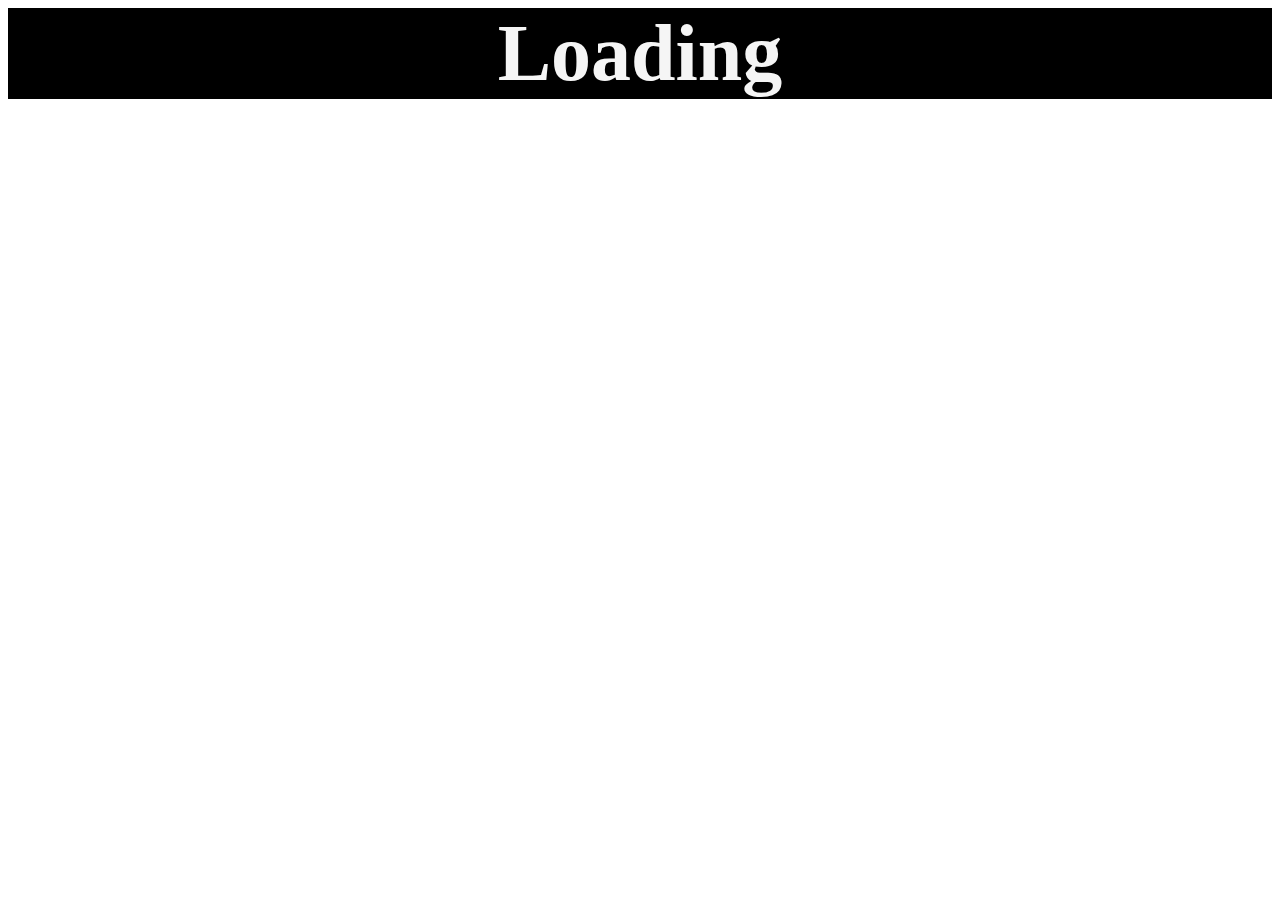
<file: index.html>
<html>
<head>
<script src="https://d3js.org/d3.v5.min.js"></script> 
<link href="style.css" type="text/css" rel="stylesheet"/>
</head>
    <body>
        <div id ="titleholder">
            <h1 id="title">Loading</h1>
        </div> 
        <div id ="dexHolder"></div>
        
        
    
    
    
    
    <script src="script.js"></script>
    </body>
</html>
</file>
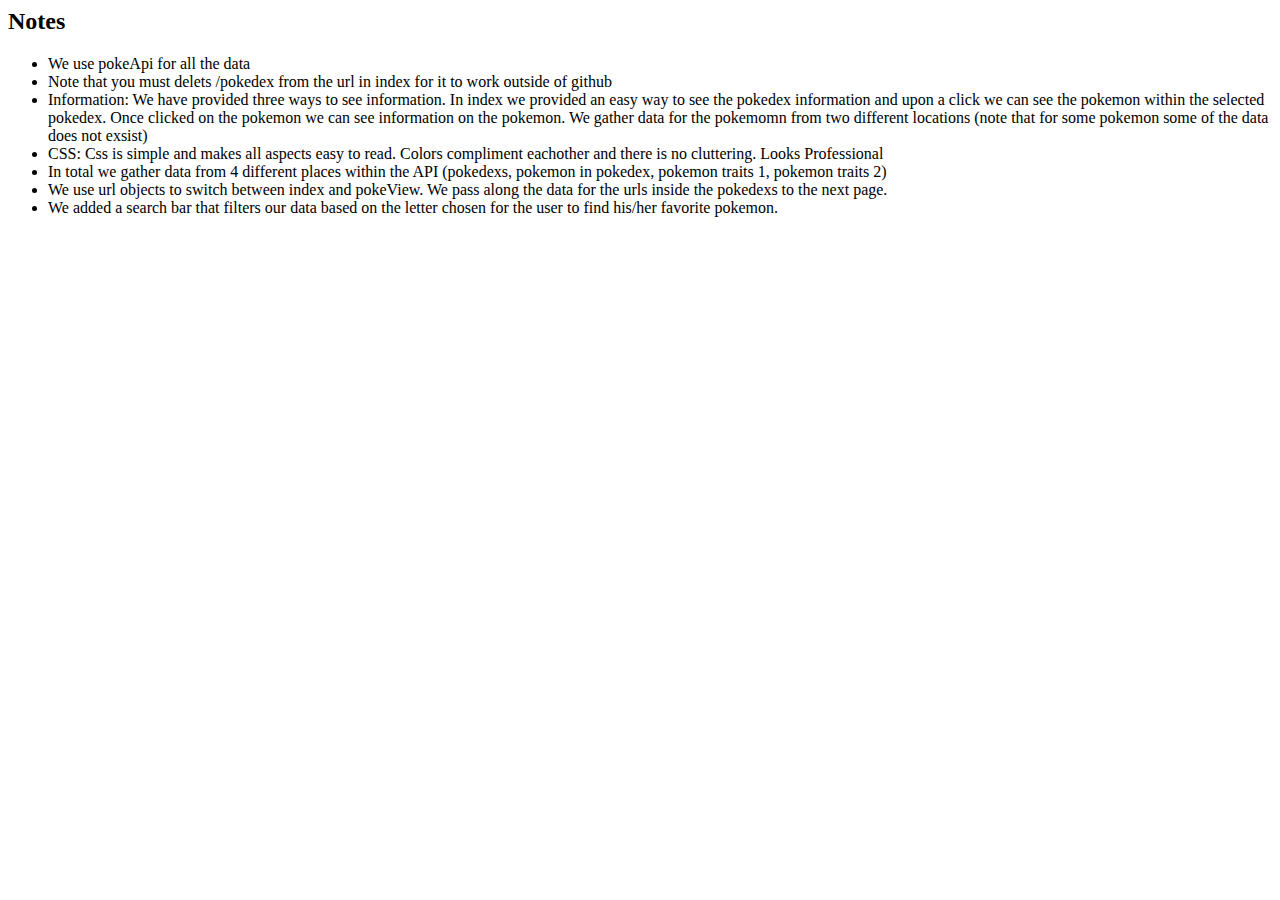
<file: notes.html>
<html>
<body>

    
    
 <h2> Notes </h2>   
    
    <ul>
        <li> We use pokeApi for all the data</li>
        <li> Note that you must delets /pokedex from the url in index for it to work outside of github</li>
        <li>Information: We have provided three ways to see information. In index we provided an easy way to see the pokedex information and upon a click we can        see the pokemon within the selected pokedex. Once clicked on the pokemon we can see information on the pokemon. We gather data for the pokemomn from        two different locations (note that for some pokemon some of the data does not exsist)</li>
        <li>CSS: Css is simple and makes all aspects easy to read. Colors compliment eachother and there is no cluttering. Looks Professional</li>
        <li>In total we gather data from 4 different places within the API (pokedexs, pokemon in pokedex, pokemon traits 1, pokemon traits 2)</li>
        <li>We use url objects to switch between index and pokeView. We pass along the data for the urls inside the pokedexs to the next page.</li>
        <li>We added a search bar that filters our data based on the letter chosen for the user to find his/her favorite pokemon.</li>

    
    </ul>
    
    
    
    
    
    
    
    
    
    
    
    
    
    
</body>











</html>
</file>
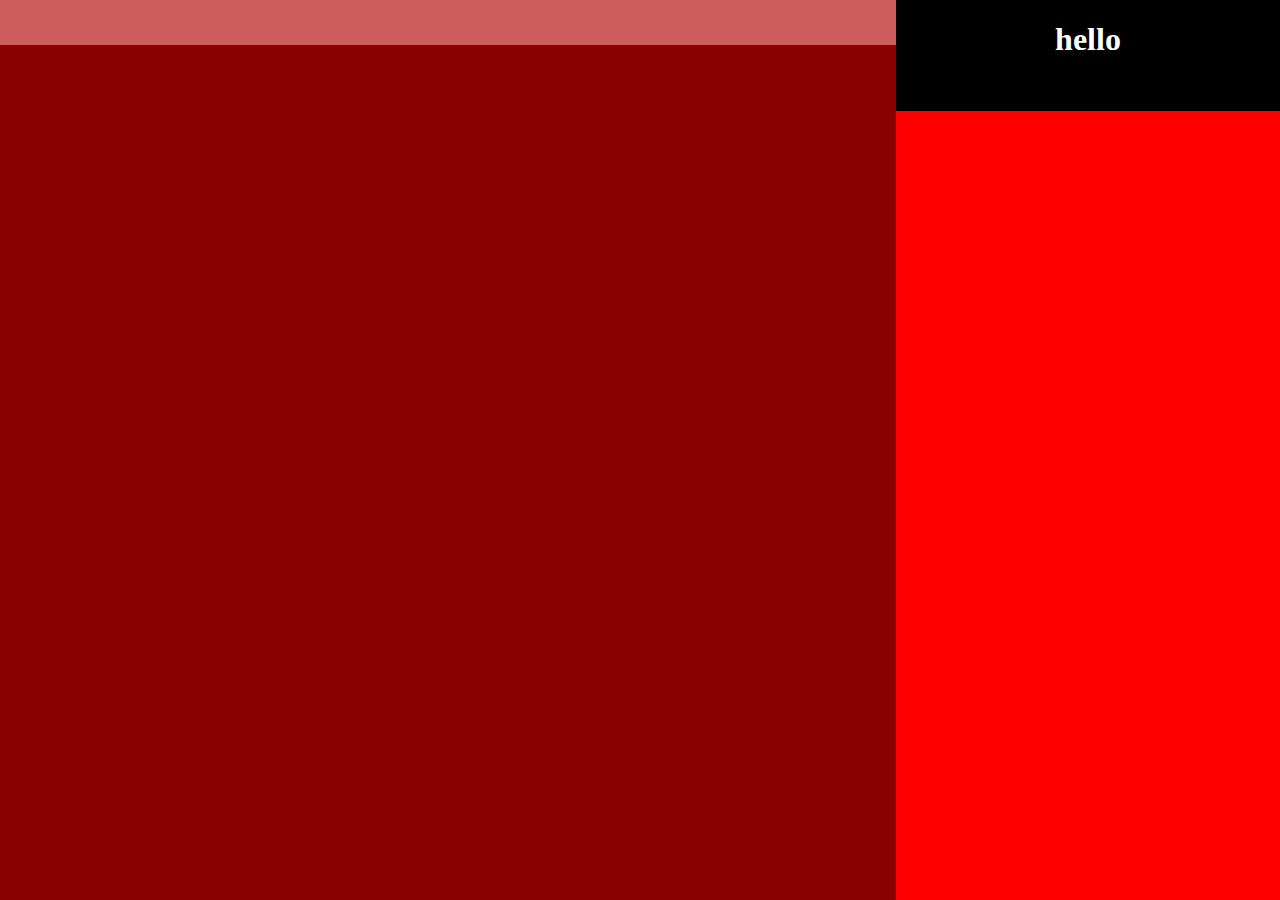
<file: pokeView.html>
<html>
<head>
<script src="https://d3js.org/d3.v5.min.js"></script> 
<link href="style.css" type="text/css" rel="stylesheet"/>
</head>
    <body>
        <div id="searchBar"></div>
        <div id ="infoholder">
        
        </div> 
        <div id ="sidebarholder">
        
            <div id ="sidebartitle">
                <h1 id="titleOfDex">hello</h1>
            
            </div>
            
            
            
            
            
            <div id ="pokemonholder"></div>
        </div>
        
        
    
    
    
    
    <script src="script2.js"></script>
    </body>
</html>
</file>
<file: style.css>
.pokedex
{
    
    text-transform: capitalize;
    width: 30%;
    height: 40px;
    text-align: center;
    font-size: 20pt;
    display: inline-block;
    margin-bottom: 15px;
    margin-right: 10px;
    border: solid;
    transition: width, height, font-size;

}

.pokedex:hover
{
    width: 33%;
    height: 50px;
    font-size: 25pt;
    
    
    
    
    
    
}

#titleholder
{
    text-align: center;
    margin-bottom: 20px;
    font-size: 30pt;
    background-color: black;
    color: whitesmoke;
    
    
    
    
    
}

.pokedexName
{
    color: black;
    text-transform: capitalize;
    
    
    
    
    
}











/* page 2 pokeView */
#searchBar
{
    
    position: fixed;
    left: 0px;
    top:0px;
    width: 70%;
    height: 5%;
    background-color:indianred;
    padding-top: 10px;
    overflow: auto;
    
}
#sidebarholder
{
    
    position: fixed;
    right: 0px;
    top: 0px;
    background-color: black;
    height: 100%;
    width:30%;
}

#sidebartitle
{
    
    height:10%;
    color: white;
    text-align: center;
    background-color: black;
    
}

#pokemonholder
{
    
    height:90%;
    bottom: 0px;
    background-color: red;
    overflow: auto;
    
    
    
    
}


.pokemonEntry
{
    
    border: solid;
    margin-bottom: 10px;
    text-align: center;
    height: 35px;
    background-color: white;
    text-transform: capitalize;
    padding-top: 10px;
    padding-bottom: 10px;
    font-size: 20pt;
    
    
    
    
    
}





#infoholder
{
    position: fixed;
    left: 0px;
    bottom: 0px;
    width: 70%;
    height: 95%;
    background-color: darkred;
    overflow: auto;
    
    
    
    
}


.pokeInfo
{

    text-align: center;
    height: 100px;
    width: 40%;
    margin: 30px;
    padding-top: 50px;
    font-size: 30pt;
    border: solid;
    background-color: white;
    text-transform: uppercase;
    margin-left: 30%;
    
    
}


span
{
    
    margin-left: 20px;
    color: black;
    font-size: 15pt;
    
    text-transform: uppercase;
    
}
</file>
